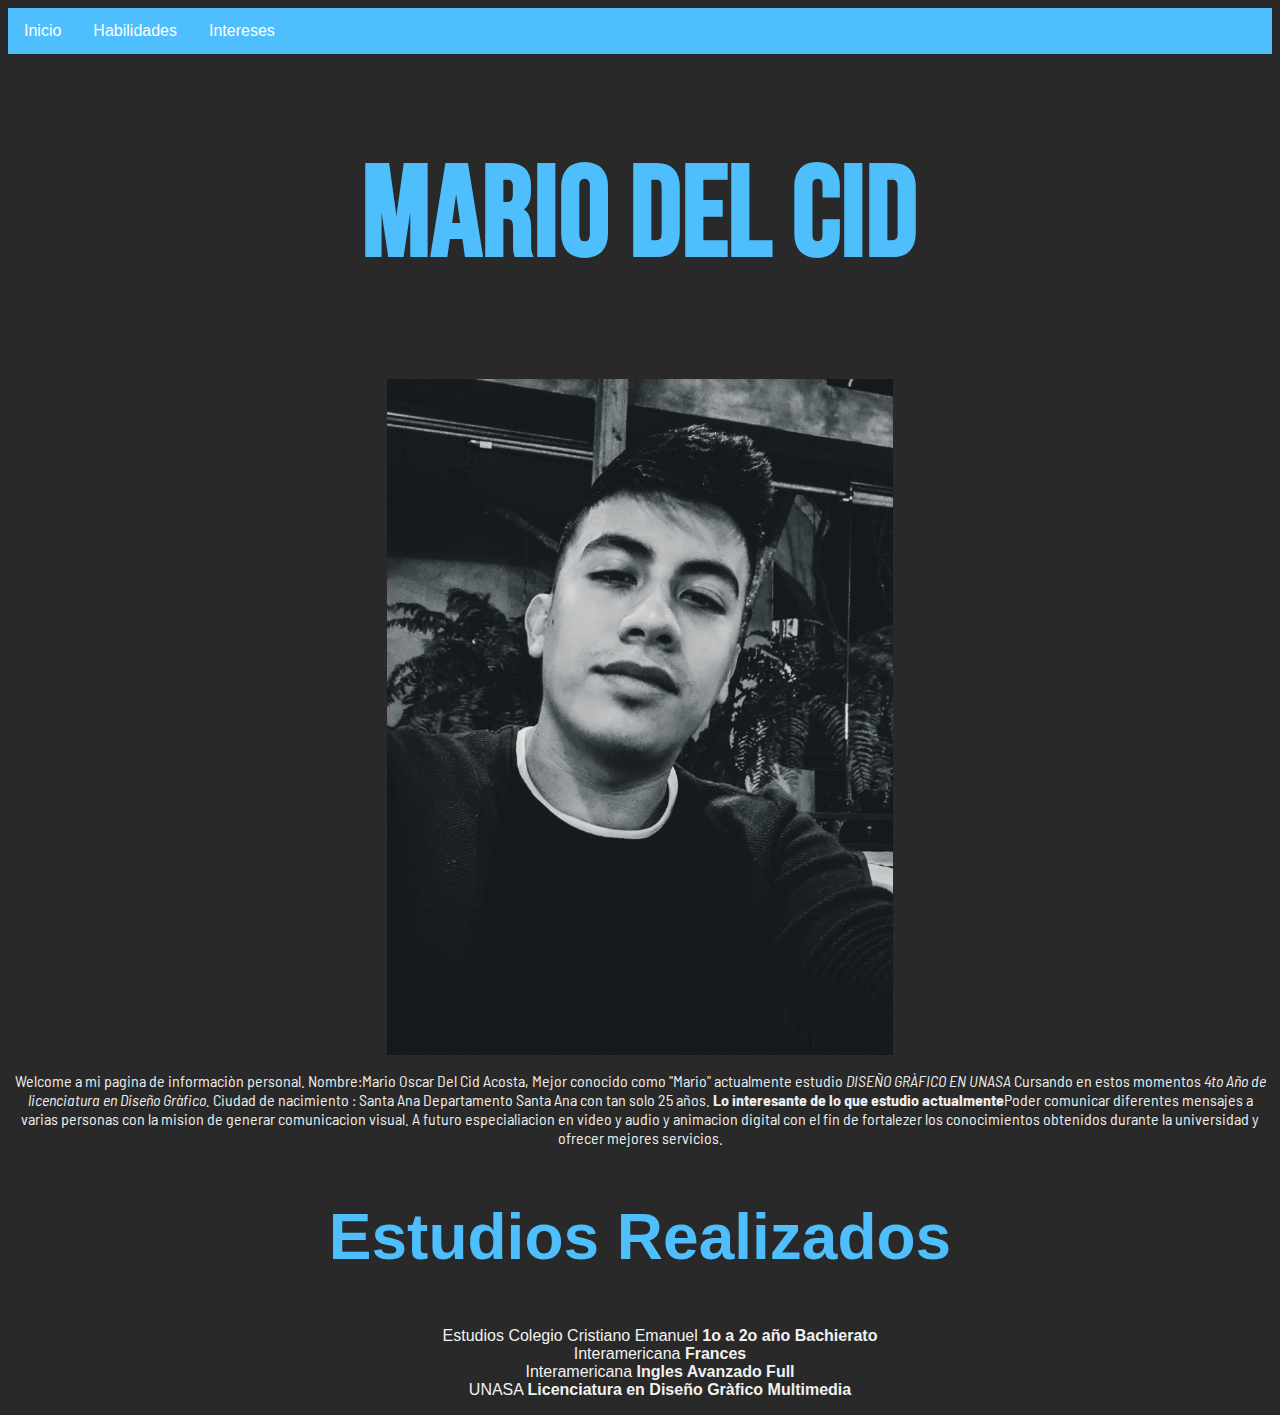
<file: Index.html>
<!doctype html>
<html>
<head>
	<ul>
  <li><a href="Index.html">Inicio</a></li>
  <li><a href="Habilidades/Hablidades MD.html">Habilidades</a></li>
  <li><a href="Intereses Personales/INTERES PERSONALES.html">Intereses</a></li>
  
</ul> 
<meta charset="utf-8">
<title>Welcome</title>
	<link rel="stylesheet" href="Estilo/estilo.css"
</head>
<h1> Mario Del Cid</h1>
	<img src="Image/picfb3.jpg" class="imagenalcentro"
<body> 
	<body>
	<p class="alternativo">Welcome a mi pagina de informaciòn personal. Nombre:Mario Oscar Del Cid Acosta, Mejor conocido como "Mario" actualmente estudio <em>DISEÑO GRÀFICO EN UNASA</em> 
	Cursando en estos momentos <em>4to Año de licenciatura en Diseño Gràfico.</em>
	Ciudad de nacimiento : Santa Ana Departamento Santa Ana con tan solo 25 años.
	<b>Lo interesante de lo que estudio actualmente</b>Poder comunicar diferentes mensajes a varias personas con la mision de generar comunicacion visual. A futuro especialiacion en video y audio y animacion digital con el fin de fortalezer los conocimientos obtenidos durante la universidad y ofrecer mejores servicios. </p>
	<h2>Estudios Realizados</h2>
	<ol>
		<dl>Estudios Colegio Cristiano Emanuel <strong>1o a 2o año Bachierato</strong></dl>
		<dl>Interamericana <strong>Frances</strong></dl>
		<dl>Interamericana <strong>Ingles Avanzado Full</strong></dl>
		<dl>UNASA <strong>Licenciatura en Diseño Gràfico Multimedia</strong></li>
	</ol>
	</body>
	<body  bgcolor="#292929"></body>
	
</html>
</file>
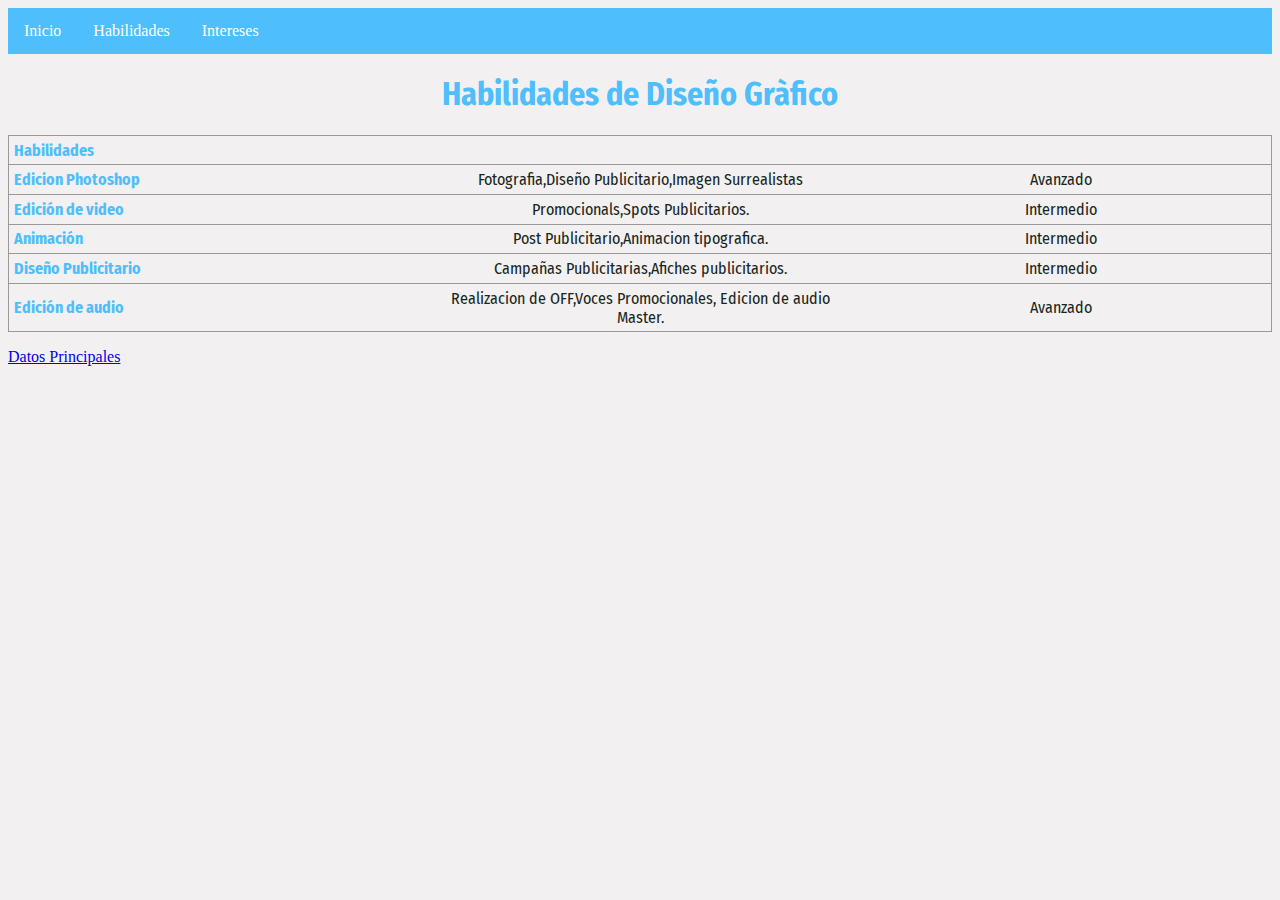
<file: Habilidades/Hablidades MD.html>
<!DOCTYPE html>
<html>
<head>
<ul>
  <li><a href="../Index.html">Inicio</a></li>
  <li><a href="Hablidades MD.html">Habilidades</a></li>
  <li><a href="../Intereses Personales/INTERES PERSONALES.html">Intereses</a></li>
 
</ul>
    <meta charset="utf-8">
    <title>Habilidades</title>
    <link rel="stylesheet" href="estilo.css"
  <body>
    <h1>Habilidades de Diseño Gràfico</h1>

    <table>
      <tr>
        <th colspan="3">Habilidades</th>
      </tr>
       <tr>
        <th>Edicion Photoshop</th>
		   <td>Fotografia,Diseño Publicitario,Imagen Surrealistas</td>
         <td>Avanzado</td>
      </tr>
       <tr>
        <th>Edición de video</th>
		    <td>Promocionals,Spots Publicitarios.</td>
         <td>Intermedio</td>
      </tr>
  <tr>
        <th>Animación</th>
	   <td>Post Publicitario,Animacion tipografica.</td>
         <td>Intermedio</td>
      </tr>
  <tr>
        <th>Diseño Publicitario</th>
	   <td>Campañas Publicitarias,Afiches publicitarios.</td>
         <td>Intermedio</td>
      </tr>
  <tr>
        <th>Edición de audio</th>
	   <td>Realizacion de OFF,Voces Promocionales, Edicion de audio Master.</td>
         <td>Avanzado</td>
      </tr>
    </table>
	  <a href="../index.html">Datos Principales</strong></a>
	 <body  bgcolor="#F2F0F0"></body>


  </body>
</html>
</file>
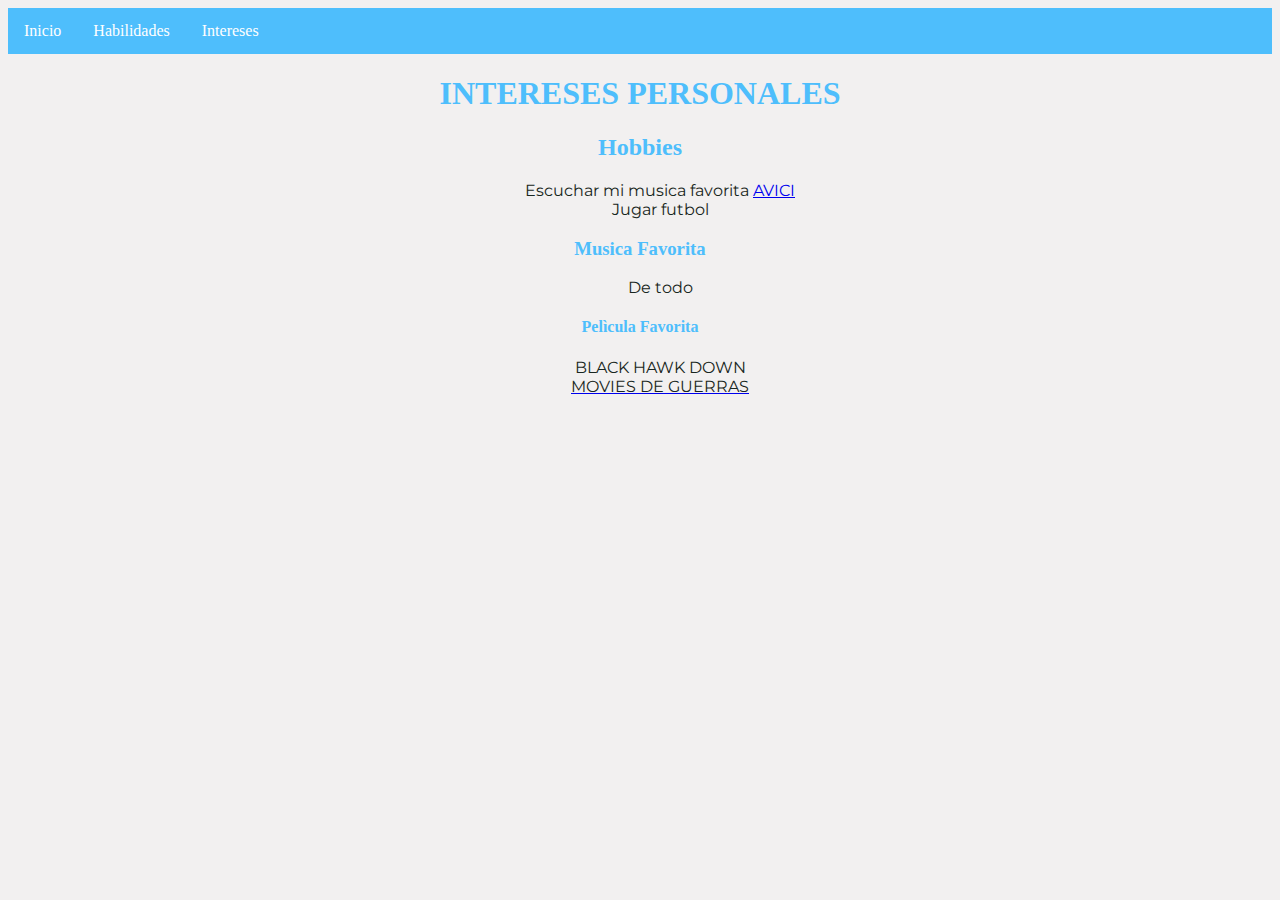
<file: Intereses Personales/INTERES PERSONALES.html>
<!doctype html>
<html>
<head>
	
<ul>
  <li><a href="../Index.html">Inicio</a></li>
  <li><a href="../Habilidades/Hablidades MD.html">Habilidades</a></li>
  <li><a href="INTERES PERSONALES.html">Intereses</a></li>
  
</ul> 
<meta charset="utf-8">
<title>Personales Intereses</title>
	<link rel="stylesheet" href="estilo.css">
</head>

<body>
	<h1>INTERESES PERSONALES </h1>
	<h2>Hobbies</h2>
	<ol>
	<dl>
		<dl>Escuchar mi musica favorita <a href="https://www.youtube.com/embed/cHHLHGNpCSA" "https://youtu.be/IcrbM1l_BoI> AVICI</a></dl>
		<dl>Jugar futbol </dl>
	</ol>
	<h3>Musica Favorita</h3>
	<ol>
		<dl> De todo</dl>
	</ol>
	<h4>Pelìcula Favorita</h4>
	<ol>
		<dl>BLACK HAWK DOWN <a href="https://www.youtube.com/embed/I2fjGwhvg10"(Trailer)</a></dl>  
		<dl>MOVIES DE GUERRAS</dl>
	</ol>
</body>
	 <body  bgcolor="#F2F0F0"></body>

</html>
</file>
<file: Estilo/estilo.css>
@charset "utf-8";
/* CSS Document */
@import url('https://fonts.googleapis.com/css?family=Bebas+Neue&display=swap');
@import url('https://fonts.googleapis.com/css?family=Barlow+Semi+Condensed&display=swap');

h1 {text-align:center;
	color:#4EBEFC;
	font-family: 'Bebas Neue', cursive;
	font-size: 8em}
p.alternativo {color: #EDEDED;
text-align: justify;
text-align: center;
font-family: 'Barlow Semi Condensed', sans-serif;
font-size: 1em}
h2 {text-align:center;
	color:#4EBEFC;
	font-family:'Sen', sans-serif;
	font-size: 4em}
ol {text-align:center;
	color: #F1F1F1;
	font-family:'Montserrat', sans-serif;
	font-size: 1em}
a {text-align:center;
	color:#4EBEFC;
	font-family:'Sen', sans-serif;
	font-size: 1em}
.imagenalcentro{display: block;
margin-left:auto;
margin-right: auto;
width: 40%;}
ul {
    list-style-type: none;
    margin: 0;
    padding: 0;
    overflow: hidden;
    background-color: #4EBEFC;
}

li {
    float: left;
}

li a {
    display: block;
    color: white;
    text-align: center;
    padding: 14px 16px;
    text-decoration: none;
}

li a:hover:not(.active) {
    background-color: #111;
}

.active {
    background-color: #4CAF50;
}
</style>
</head>
<body>

<ul>
  <li><a class="active" href="#home">Home</a></li>
  <li><a href="#news">News</a></li>
  <li><a href="#contact">Contact</a></li>
  <li><a href="#about">About</a></li>
</ul>
</file>
<file: Habilidades/estilo.css>
@import url('https://fonts.googleapis.com/css?family=Barlow+Semi+Condensed|Fira+Sans+Condensed&display=swap');
@import url('https://fonts.googleapis.com/css?family=Montserrat&display=swap');
@charset "utf-8";
/* CSS Document */

h1 {text-align:center;
	color:#4EBEFC;
	font-family: 'Fira Sans Condensed', sans-serif;
	font-size:8}
 th{t-align:center;
	color:#4EBEFC;
	font-family: 'Fira Sans Condensed', sans-serif;
	font-size:1em}
td{text-align:center;
	color: #182621;
	font-family: 'Fira Sans Condensed', sans-serif;
	font-size:1em}
table {
   width: 100%;
   border: 1px solid #D9886A;
}
table {
   width: 100%;
   border: 1px solid #999;
   text-align: left;
   border-collapse: collapse;
   margin: 0 0 1em 0;
   caption-side: top;
}
caption, td, th {
   padding: 0.3em;
}
th, td {
   border-bottom: 1px solid #999;
   width: 25%;
}
caption {
   font-weight: bold;
   font-style: italic;
}

ul {
    list-style-type: none;
    margin: 0;
    padding: 0;
    overflow: hidden;
    background-color: #4EBEFC;
}

li {
    float: left;
}

li a {
    display: block;
    color: white;
    text-align: center;
    padding: 14px 16px;
    text-decoration: none;
}

li a:hover:not(.active) {
    background-color: #111;
}

.active {
    background-color: #4CAF50;
}
</style>
</head>
<body>

<ul>
  <li><a class="active" href="#home">Home</a></li>
  <li><a href="#news">News</a></li>
  <li><a href="#contact">Contact</a></li>
  <li><a href="#about">About</a></li>
</ul>
</file>
<file: Intereses Personales/estilo.css>
@charset "utf-8";
@import url('https://fonts.googleapis.com/css?family=Barlow+Semi+Condensed|Fira+Sans+Condensed&display=swap');
@import url('https://fonts.googleapis.com/css?family=Montserrat&display=swap');
/* CSS Document */

h1 {text-align:center;
	color:#4EBEFC;
	font-family:: 'Fira Sans Condensed', sans-serif;
	font-size:10}

h2{text-align:center;
	color:#4EBEFC;
	font-family:: 'Fira Sans Condensed', sans-serif;
	font-size:8}
h3{text-align:center;
	color:#4EBEFC;
	font-family:: 'Fira Sans Condensed', sans-serif;
	font-size:8}
h4{text-align:center;
	color:#4EBEFC;
	font-family:: 'Fira Sans Condensed', sans-serif;
	font-size:8}
ol{text-align:center;
	color:#4EBEFC;
	font-family:: 'Fira Sans Condensed', sans-serif;
	font-size:4}
dl{text-align:center;
	color: #182621;
	font-family:'Montserrat', sans-serif;
	font-size:1em}
ul {
    list-style-type: none;
    margin: 0;
    padding: 0;
    overflow: hidden;
    background-color: #4EBEFC;
}

li {
    float: left;
}

li a {
    display: block;
    color: white;
    text-align: center;
    padding: 14px 16px;
    text-decoration: none;
}

li a:hover:not(.active) {
    background-color: #111;
}

.active {
    background-color: #4CAF50;
}
</style>
</head>
<body>

<ul>
  <li><a class="active" href="#home">Home</a></li>
  <li><a href="#news">News</a></li>
  <li><a href="#contact">Contact</a></li>
  <li><a href="#about">About</a></li>
</ul>
</file>
